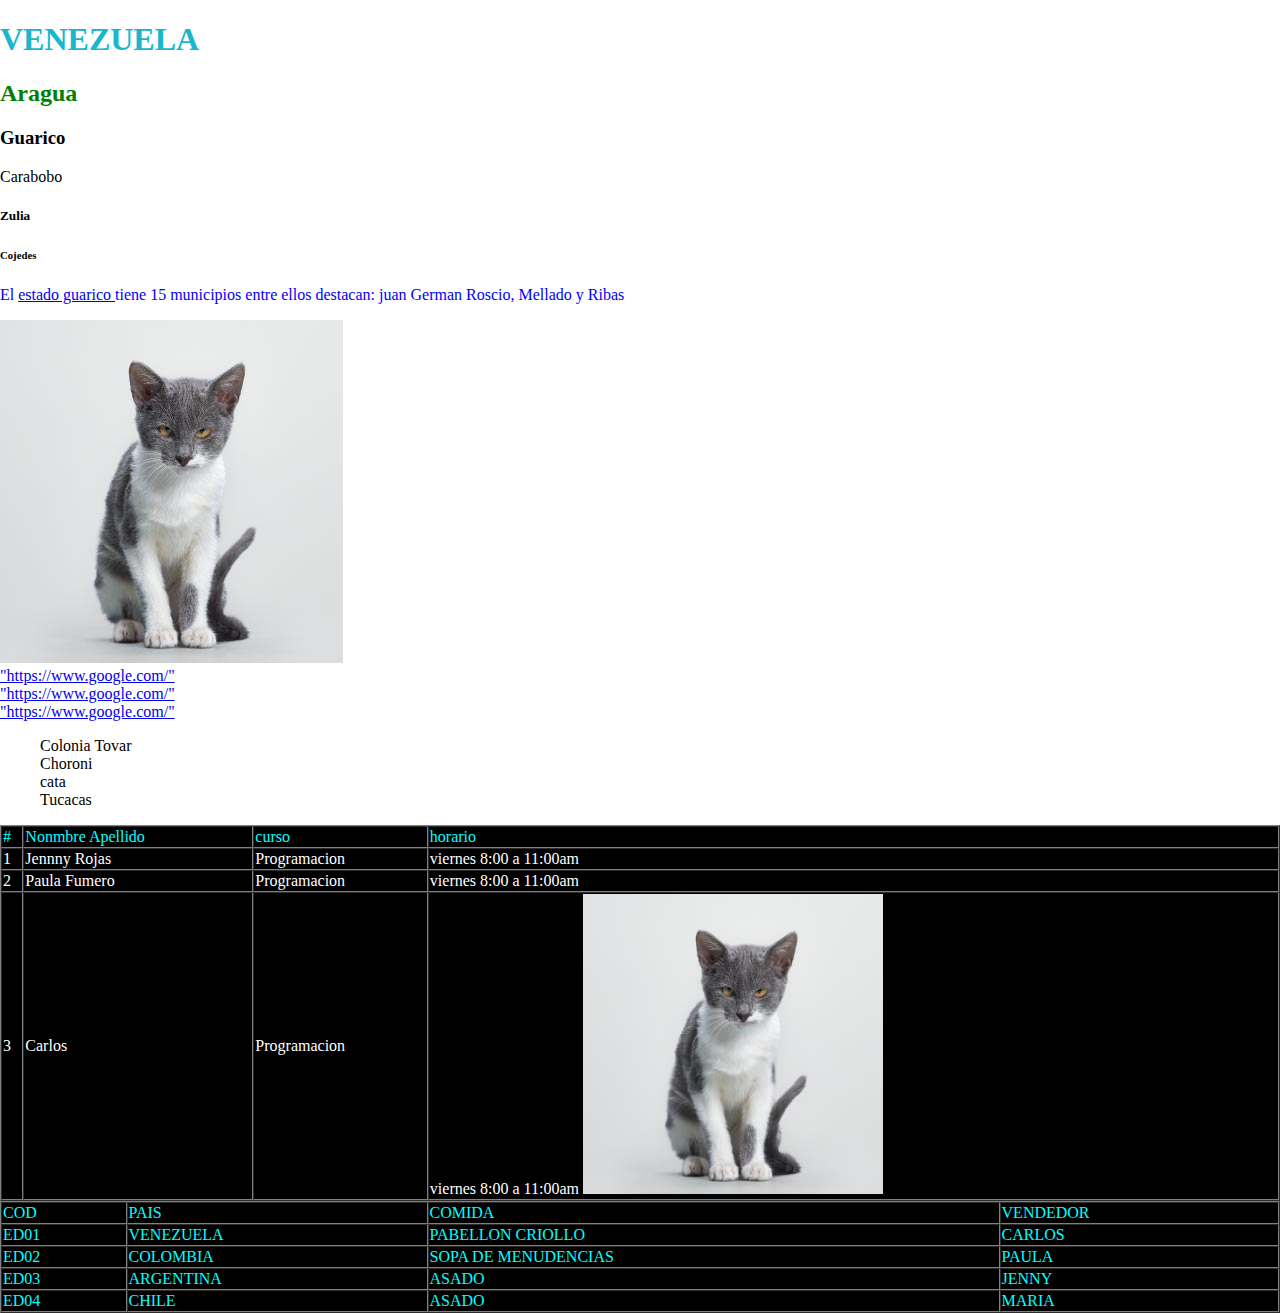
<file: index.html>
<!DOCTYPE html> 
<html lang="es">
    <meta charset="UTF-8">
    <meta name="viewport" content="width=device-width, initial-scale=1.0">
    <title>CLASE 1</title>
    <link rel="stylesheet" href="assets/ccs/style.css"
</head> 
<body>
    <h1 style="color:rgb(24, 183, 204)">Venezuela</h1>
    <h2 class="h2">Aragua</h2>
    <h3>Guarico</h3
    <h4>Carabobo</h4>
    <h5>Zulia</h5>
    <h6>Cojedes</h6>
    <p> El <a href="http://academiaendigital.com"target="_blank"> estado guarico </a> tiene 15 municipios entre ellos destacan: juan German Roscio, Mellado y Ribas </p>
    <a href="http://academiaendigital.com" target="_self">  <img src="assets/images/gatito1.jpg" alt="gatito"> </a>
        <li><a href="#">"https://www.google.com/"</a></li>
        <li><a href="#">"https://www.google.com/"</a></li>
        <li><a href="#">"https://www.google.com/"</a></li>
    </ol>

    <ul>
        <li><a herf="#"> Colonia Tovar</a></li>
        <li><a herf="#">Choroni</a></li>
        <li><a herf="#">cata</a></li>
        <li><a herf="#">Tucacas</a></li>
    </ul>
    <table width="100%" border="1" cellspacing="0" class="table">
    <tr class="tr">
        <td>#</td>
           <td>Nonmbre Apellido</td>
           <td>curso</td>
           <td>horario</td>
    </tr>
    <tr>
        <td>1</td>
            <td>Jennny Rojas</td>
            <td>Programacion</td>
            <td>viernes 8:00 a 11:00am</td>
      </tr>
      <tr>
        <td>2</td>
        <td>Paula Fumero</td>
        <td>Programacion</td>
        <td>viernes 8:00 a 11:00am</td>
      </tr>
    <tr>
        <td>3</td>
        <td>Carlos </td>
        <td>Programacion</td>
        <td> viernes 8:00 a 11:00am
        <a href="http://academiaendigital.com" target="_self">
            <img src="assets/images/gatito1.jpg" alt="gatito" width="300px">
            </a>
        </td>
    </tr>
</html>
<table width="100%" border="1" cellspacing="0"
   <tr class="tr">
    <td>COD</td>
    <td>PAIS</td>
    <td>COMIDA</td>
    <td>VENDEDOR</td>
   </tr>
   <tr>
    <td>ED01</td>
    <td>VENEZUELA</td>
    <td>PABELLON CRIOLLO</td>
    <td>CARLOS</td>
   </tr>
   <tr>
    <td>ED02</td>
    <td>COLOMBIA</td>
    <td>SOPA DE MENUDENCIAS</td>
    <td>PAULA</td>
   </tr>
   <tr>
    <td>ED03</td>
    <td>ARGENTINA</td>
    <td>ASADO</td>
    <td>JENNY</td>
   </tr>
   <tr>
    <td>ED04</td>
    <td>CHILE</td>
    <td>ASADO</td>
    <td>MARIA</td>
   </tr>
</file>
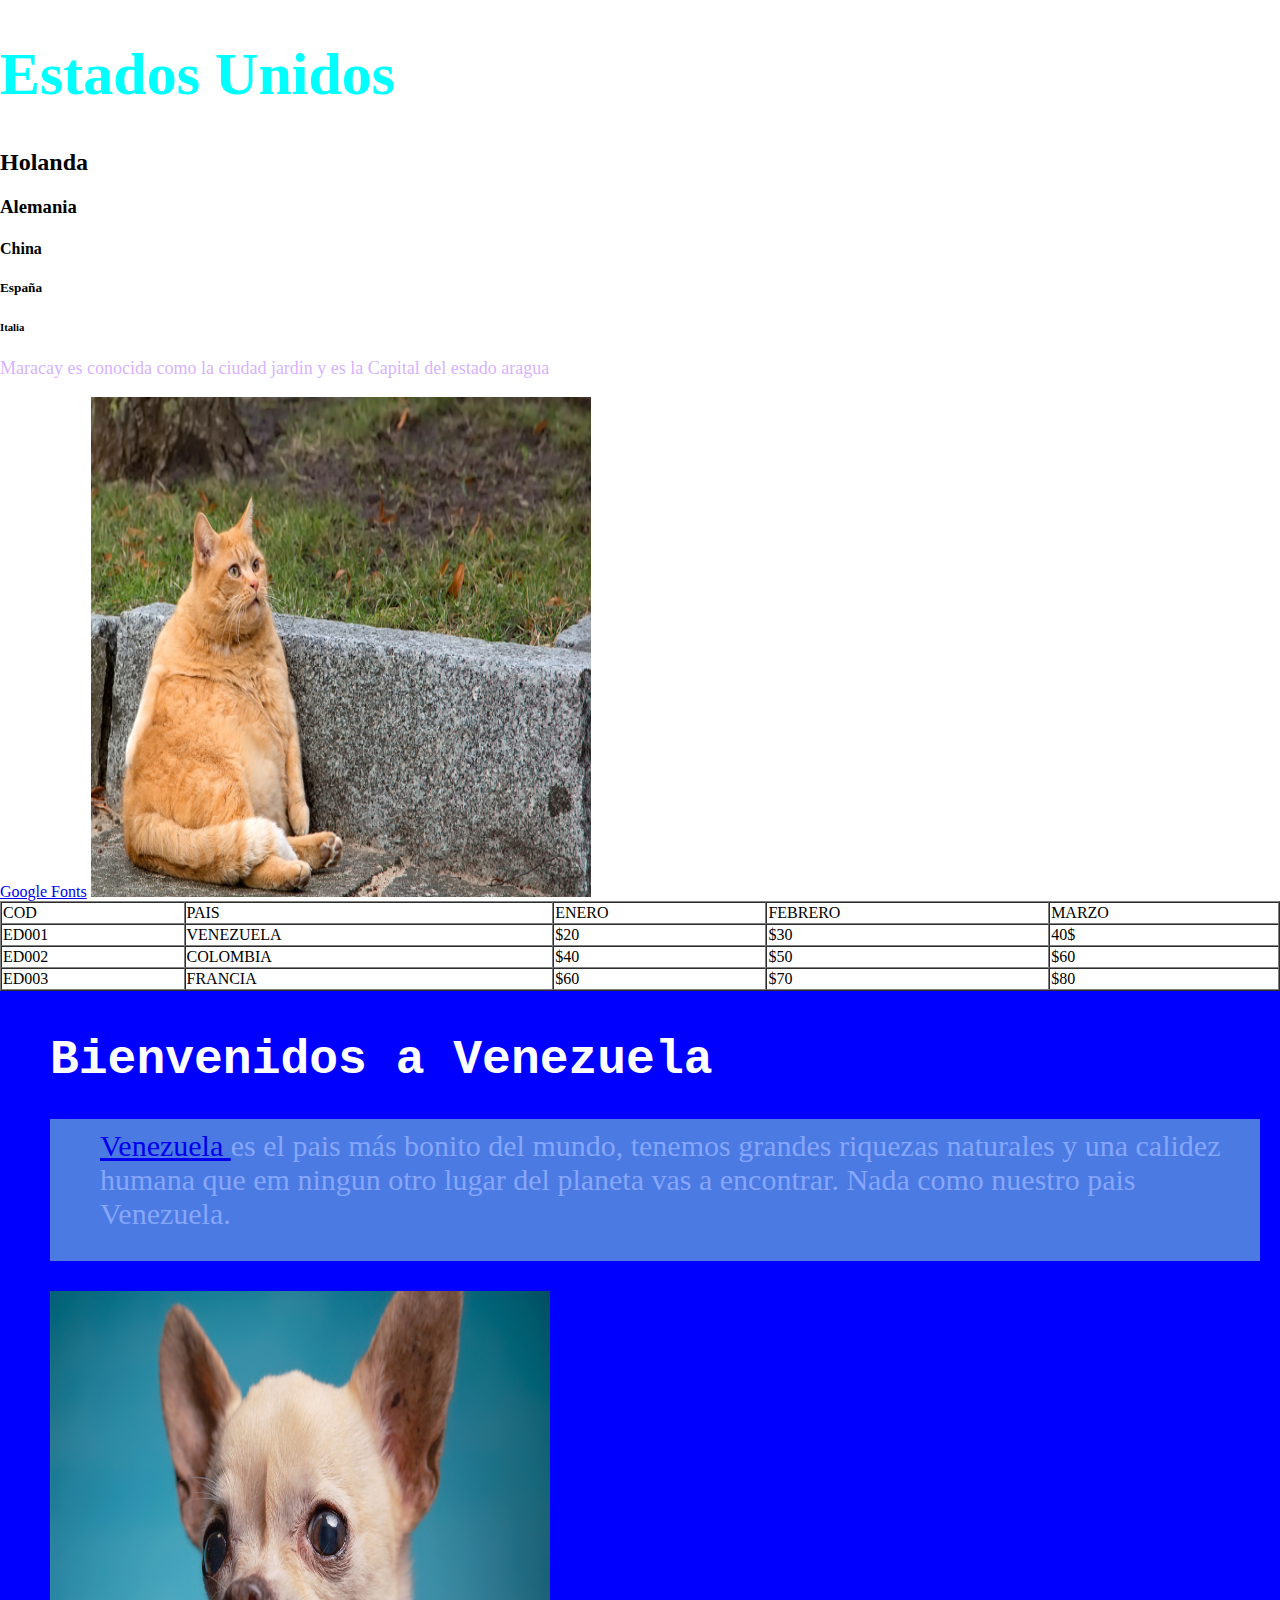
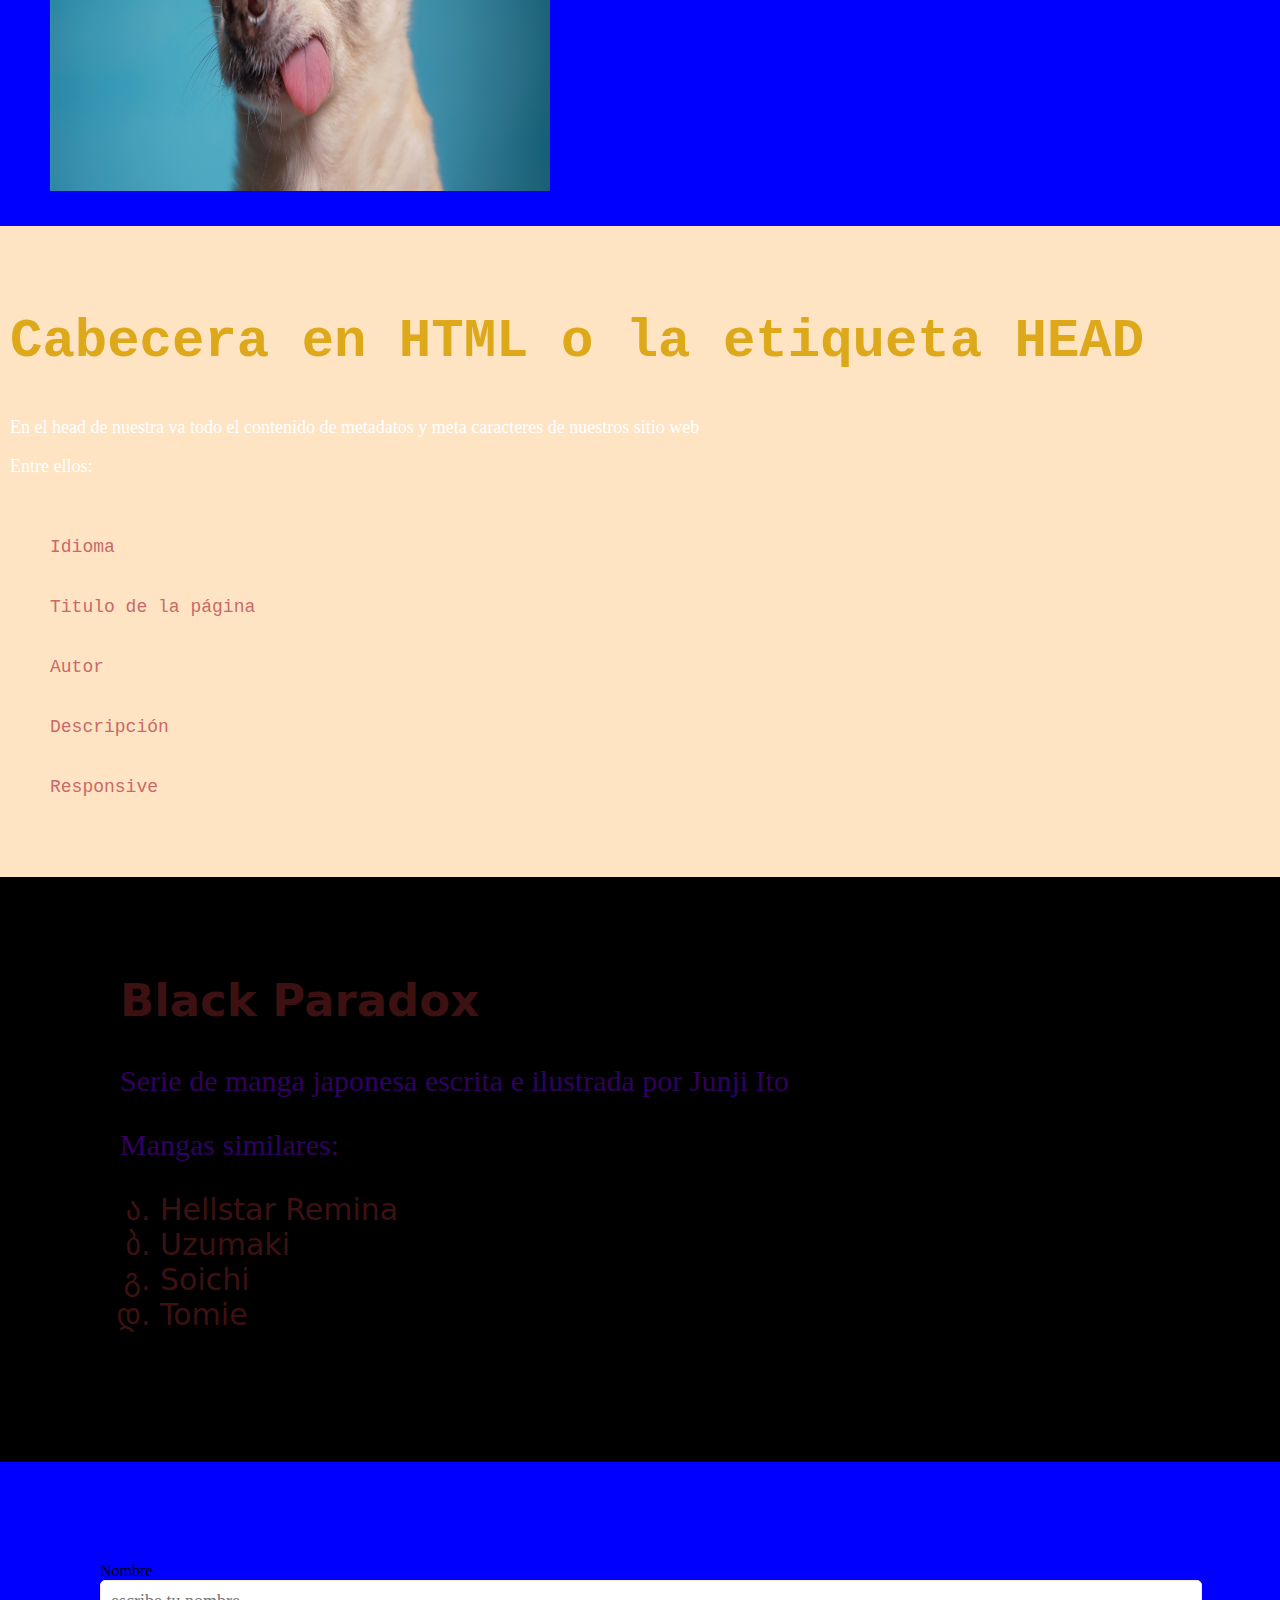
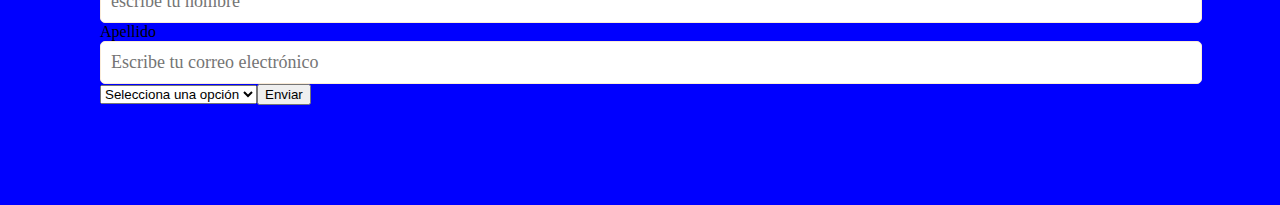
<file: index2.html>
<!DOCTYPE html> <!---tipo de lenguaje que va interpretar el navegador--->
<html lang="es"> <!--e-lenguaje de miii sitio web-->
    <head> <!--etiqueta de apertura de la cabecera-->
        <meta charset="UTF-8"
        <meta name="viewport" content="width=device-width, initial-scale=1.0">
        <title>CLASE2 </title>
        <link rel="stylesheet" href="assets/css/style2.css"
    </head>
    <body>
        <h1>Estados Unidos</h1>
        <h2>Holanda</h2>
        <h3>Alemania</h3>
        <h4>China</h4>
        <h5>España</h5>
        <h6 class="p">Italia</h6>
        <p class="p">Maracay es conocida como  la ciudad jardin y es la Capital del <spam> estado aragua</spam></p>
        <a href="https://fonts.google.com/" alt="google-front"> Google Fonts</a>

        <a href="https://academiaendigital.com" target="_self">
            <img src="assets/images/gatito2.png" alt="gatito2" width="500px" height="500px">
        </a>
    <table border="1" cellspacing="0" width="100%">
        <tr>
            <td>
                COD
            </td>
            <td>
                PAIS
            </td>
            <td>
                ENERO
            </td>
            <td>
                FEBRERO
            </td>
            <td>
                MARZO
            </td>
        </tr>
        <tr>
            <td>ED001</td>
            <td>VENEZUELA</td>
            <td>$20</td>
            <td>$30</td>
            <td>40$</td>
        </tr>
       <tr>
        <td>ED002</td>
        <td>COLOMBIA</td>
        <td>$40</td>
        <td>$50</td>
        <td>$60</td>
       </tr>
      <tr>
        <td>ED003</td>
        <td>FRANCIA</td>
        <td>$60</td>
        <td>$70</td>
        <td>$80</td>
       </tr>
    </table>

<section class="venezuela">
    <article>
        <h1 class="h1"> Bienvenidos a Venezuela</h1>
        <p class="verde"> <a href="https://es.wikipedia.org/wiki/Venezuela" target="_self"> Venezuela </a> es el pais más bonito del mundo, tenemos grandes riquezas naturales y una calidez humana que em ningun otro
            lugar del planeta vas a encontrar. Nada como nuestro pais Venezuela.
        </p>
        <img src="assets/perrito2.jpg" alt="perrito2" width="500px" height="500px">
    </article>

</section>

<section class="html">
    <article class="head">
        <h2> Cabecera en HTML o la etiqueta HEAD</h2>
        <p> En el head de nuestra va todo el contenido de metadatos y meta caracteres de nuestros sitio web</p>
        <p> Entre ellos:</p>
        <ul>
            <li> Idioma</li>
            <li> Titulo de la página</li>
            <li> Autor</li>
            <li> Descripción</li>
            <li> Responsive </li>

        </ul>
    </article>

</section>

<section class="black">
    <article class="black">
        <h2> Black Paradox</h2>
        <p>Serie de manga japonesa escrita e ilustrada por Junji Ito</p>
        <p>Mangas similares:</p>
        <ul>
            <li>Hellstar Remina</li>
            <li>Uzumaki</li>
            <li>Soichi</li>
            <li>Tomie</li>
        </ul>

    </article>

</section>
<section class="contacto">
    <form method="post" action="#" name="form1">
    <label> Nombre</label>
    <input type="text" name="nombre" placeholder="escribe tu nombre">
    <label> Apellido</label>
    <input type="email" name="email" placeholder="Escribe tu correo electrónico">
    <select name="sexo"> 
        <option value=""> Selecciona una opción</option>
        <option value="f">Mujer</option>
        <option value="m">Hombre</option>
        <option value="i">Indefinido</option>
<input type="submit" value="Enviar"> 

    </selec>
</form>
</section>

    </body>
    </html>
</file>
<file: assets/ccs/style.css>
body{
    margin:0px;
    padding: 0px;
}
h1{
    front-size: 48px;
    color: brown;
    front-family: 'Courier New', Courier, monospace;
    text-transform: uppercase;
}
p{
    front-size: 12px;
    front-weight: 900px;
    color:blue;
}
ul{
    list-style: none;
    list-height: 1.5em;
    text-decoration: none;
    front-size: 24px;
}
.h2{
    
    color:green;
    front-weight: 600;
    text-decoration: dashed;
    front-size: 50px;
}
.table{
    background-color: black;
    color: white;
}
.tr{
   background-color: black;
   color: aqua;
}
</file>
<file: assets/css/style2.css>
body{
    padding: 0px;
    margin: 0px;
}

h1{
    color: aqua;
    font-size: 60px;
    font-family: Georgia, 'Times New Roman', Times, serif;
}
.h1{color: white;
    font-size: 48px;
    font-weight: 800;
    font-family: 'Courier New', Courier, monospace;

}
P{
    color: rgba(209, 169, 255, 0.904);
    font-family: Georgia, 'Times New Roman', Times, serif;
    font-size: 18px;
}
.venezuela{
    background-color: blue;
    color: white;
    font-size: 18px;
    padding: 10px 20px 30px 50px
    /*margin-left 100px;*/
}

.verde{
    background-color: rgb(74, 122, 226);
    color:rgb(135, 166, 253);
    font-size: 30px;
    padding: 10px 20px 30px 50px;
}

.html{
    background-color: bisque;
    color: rgb(201, 105, 105);
    font-size: 40px;
    font-family:'Courier New', Courier, monospace;
    padding: 40px 30px 20px 10px;
    
}
.html h2{
    color: rgb(221, 169, 27);
    font-size: 54px;
}
.head p{
    color:white;
    font-weight: 400px;
    font-family: 'Times New Roman', Times, serif;
}
.head ul{
    list-style: none;
    line-height: 1.5em;
}
.head ul li{
    font-size: 18px;
    font-weight: 300;
}

.black{
    background-color: black;
    color:rgb(61, 17, 17);
    font-size: 30px;
    font-family: system-ui, -apple-system, BlinkMacSystemFont, 'Segoe UI', Roboto, Oxygen, Ubuntu, Cantarell, 'Open Sans', 'Helvetica Neue', sans-serif;
    padding: 30px 40px 50px 60px;
}
.black p{
    color: rgba(95, 0, 184, 0.534);
    font-size: 30px ;
}
.black ul{
    list-style:georgian;
    font-weight:300;
}
.contacto{
    background-color: blue;
    padding: 100px;
}
input[type="text"], input[type="email"]{
    width: 100%;
    color: rgb(0, 0, 0);
    font-family: Cambria, Cochin, Georgia, Times, 'Times New Roman', serif ;
    font-size: 18px;
   padding: 10px 10px 10px 10px;
   border: 1px solid antiquewhite;
   border-radius: 5px;

label{
    width: 100%;
    color: white;
    font-family: Cambria, Cochin, Georgia, Times, 'Times New Roman', serif;
    font-size: 18px;
    padding-bottom: 15px;
    margin-top: 20px;
}

select{width: 100%;
    color: rgb(14, 2, 2);
    font-family: Cambria, Cochin, Georgia, Times, 'Times New Roman', serif;
    font-size: 18px;
    padding: 1px 10px 10px 10pz;
    border: 1px solid grey;
    margin-top: 10px;
    margin-bottom: 10px;
  border-radius: 5px;
}
input[type="submit"]{
    width: 300px;
    background-color: black;
    color: white;
    padding: 25px;
}
</file>
